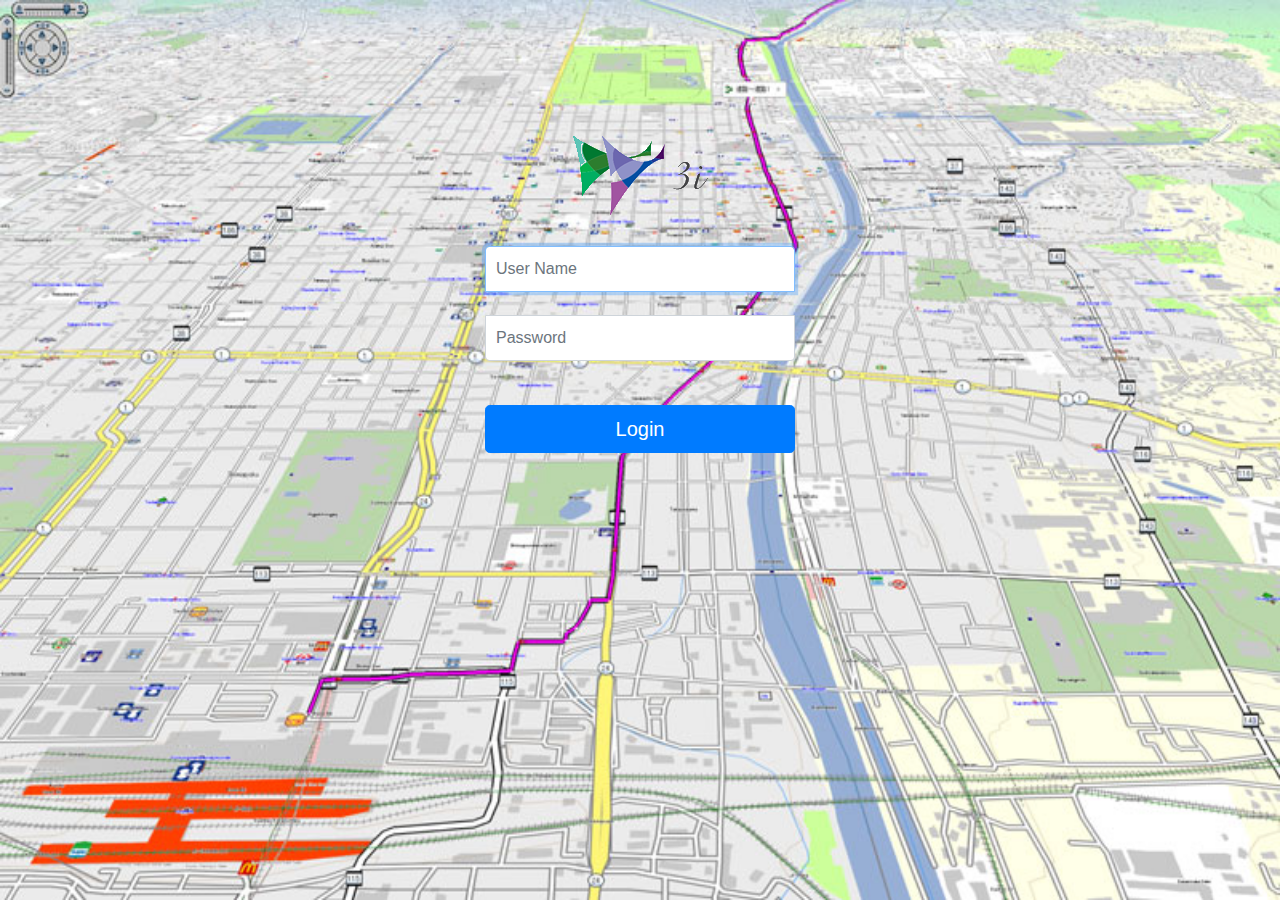
<file: templates/index.html>
<!DOCTYPE html>
<html lang="en" >

<head>
  <meta charset="UTF-8">
  <title>3i</title>
    <link rel="stylesheet" href="../static/indexcss/login/style.css"/>
          <meta name="viewport" content="width=device-width, initial-scale=1.0">
    <link rel="stylesheet" href="https://stackpath.bootstrapcdn.com/bootstrap/4.2.1/css/bootstrap.min.css" >
    <script src="https://code.jquery.com/jquery-3.1.0.min.js"></script>
<script src="https://cdnjs.cloudflare.com/ajax/libs/popper.js/1.14.6/umd/popper.min.js" ></script>
<script src="https://stackpath.bootstrapcdn.com/bootstrap/4.2.1/js/bootstrap.min.js" ></script>
   
</head>

<body>
   
  <div class="container-fluid grad">
      <div class="row ">
          <div class="col-md-2">
          </div>
          <div class="col-md-8 ">
		
 <div class="wrapper">
     
    <form class="form-signin"  >
     <center> <img  src="../static/img/logo1.png"/></center>
        <center><p id="mss"></p></center>
      <input type="text" class="form-control" name="username" id="unam" placeholder="User Name" required="" autofocus="" /><br>
      <input type="password" class="form-control" name="password" id="pass" placeholder="Password" required=""/><br>
  
      <button class="btn btn-lg btn-primary btn-block" type="button" onclick="login()">Login</button>
    </form>
  </div>
              </div>
          <div class="col-md-2">
          </div>
    </div>
    </div>

   <script src="../static/jsfile/logpage.js"></script>

</body>

</html>
</file>
<file: static/indexcss/login/style.css>
body {
	background:url("/static/img/kyoto_3.jpg");
     background-repeat: no-repeat;
     padding: 25px;
    background-size:     cover; 
   background-size:100% 100vh;
    
}

.wrapper {	
	margin-top: 80px;
  margin-bottom: 80px;
}

#mss
{
    font-size: 20px;
    font-family: cursive;
    color: darkred;
}



@media (min-width: 576px) and (max-width: 767.98px){ /* Specific to this particular image */
  img.bg {
   height: auto;   /* 50% */
  }
}

.form-signin {
  max-width: 380px;
  padding: 15px 35px 45px;
  margin: 0 auto;
  background-color: transparent;
  
  zoom: 1;
  filter: alpha(opacity=50);
  opacity: 2.0;

  .form-signin-heading,
	.checkbox {
	  margin-bottom: 30px;
	}

	.checkbox {
	  font-weight: normal;
	}

	.form-control {
	  position: relative;
	  font-size: 16px;
	  height: auto;
	  padding: 10px;
		@include box-sizing(border-box);

		&:focus {
		  z-index: 2;
		}
	}

	input[type="text"] {
	  margin-bottom: -1px;
	  border-bottom-left-radius: 0;
	  border-bottom-right-radius: 0;
	}

	input[type="password"] {
	  margin-bottom: 20px;
	  border-top-left-radius: 0;
	  border-top-right-radius: 0;
	}
}
</file>
